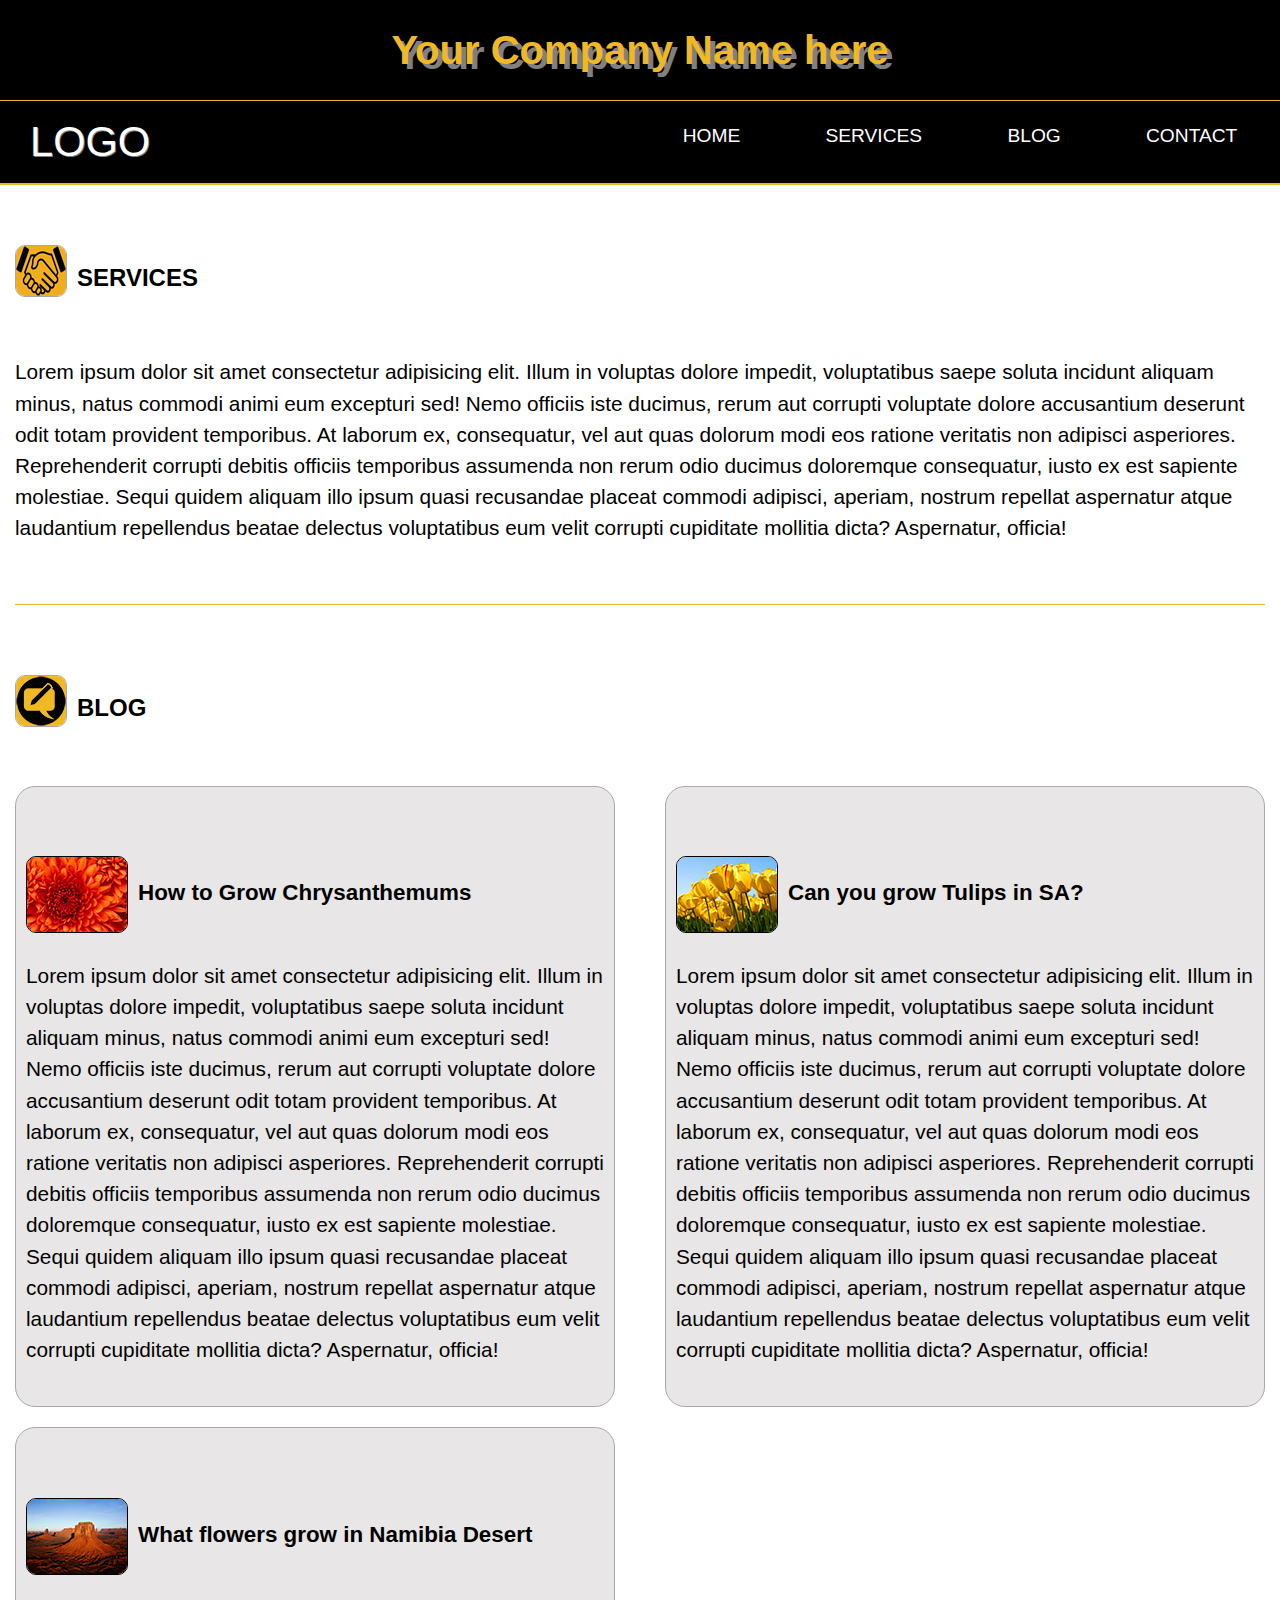
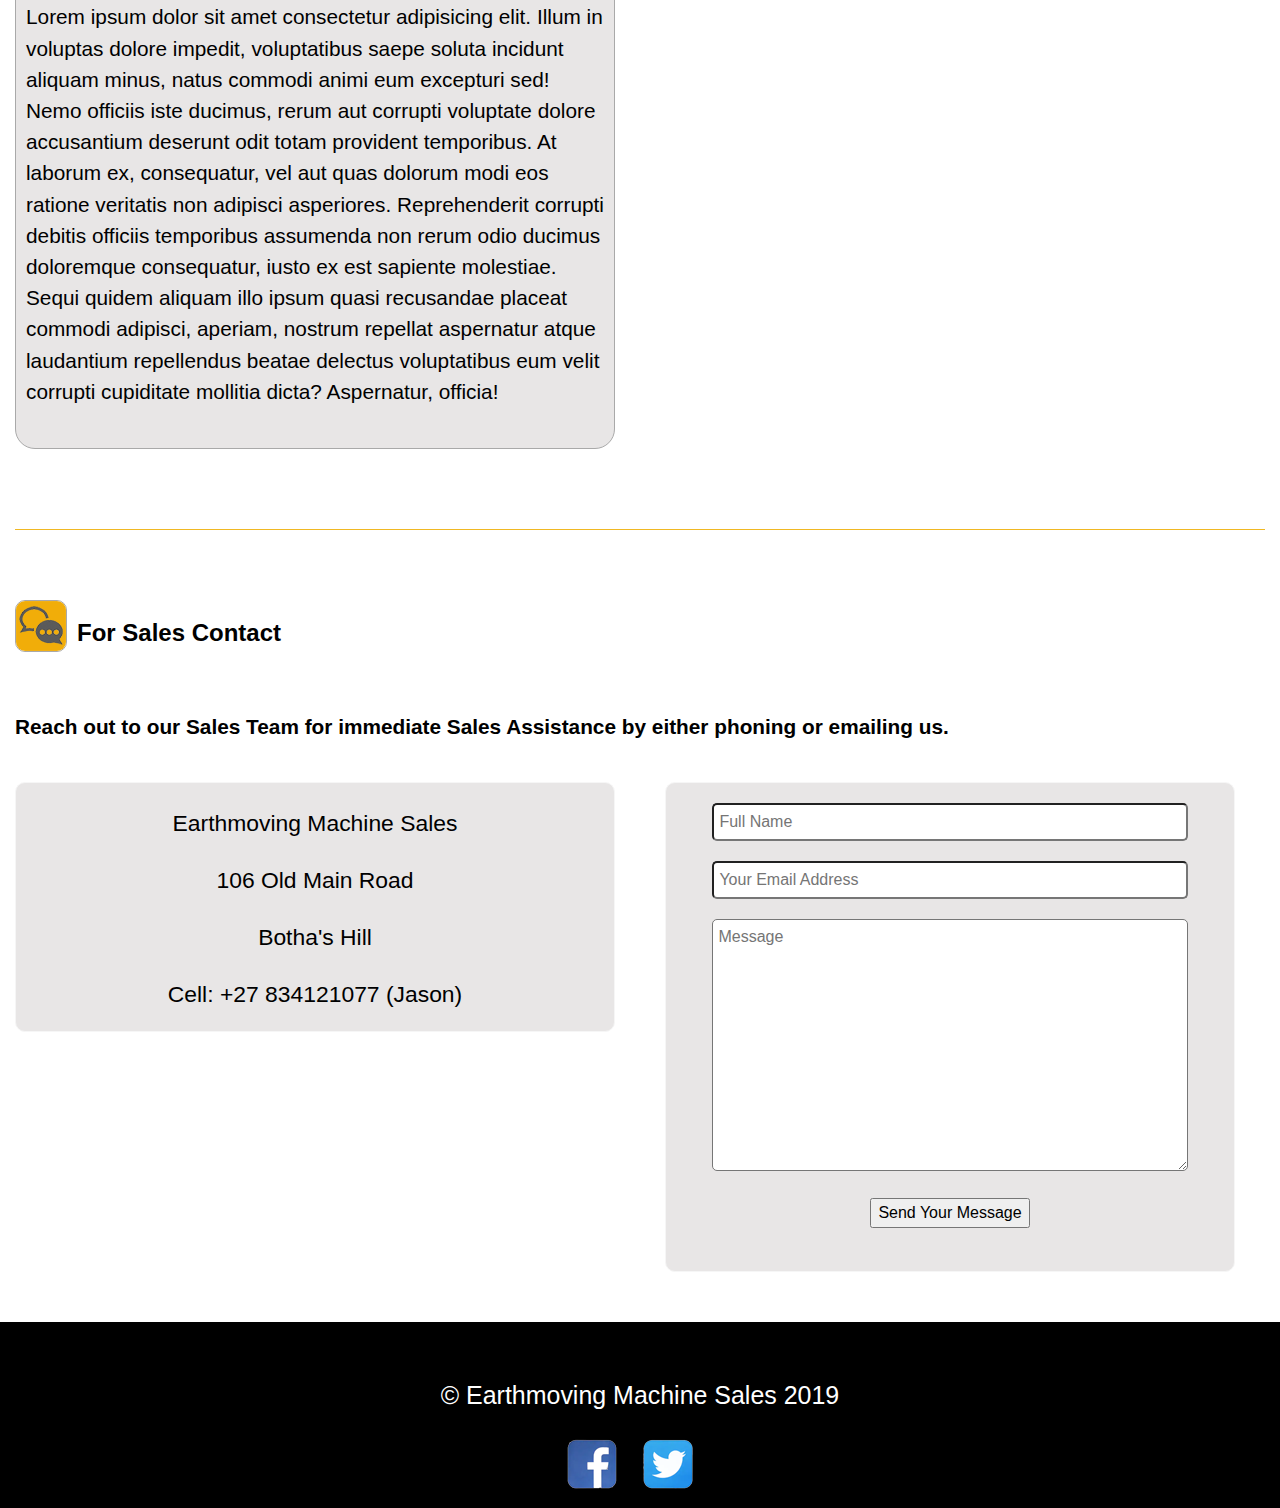
<file: index.html>
<!DOCTYPE html>
<html lang="en">
<head>
    <meta charset="UTF-8">
    <meta name="viewport" content="width=device-width, initial-scale=1.0">
    <meta http-equiv="X-UA-Compatible" content="ie=edge">
    <title>Earthmoving Machine Sales</title>
    <link rel="stylesheet" href="styles.css">
</head>
<body>

    <header >
    <h1>Your Company Name here</h1>     

    </header>

  <div class="sticky">
      
    <nav>
        <div class="head">
            <p>LOGO</p>   
        </div>

        <div class="menu-button">
            <a href="#menu" class="menu-icon">&#9776;</a>            
            <a class="menu-click" href="#menu">MENU</a>
        </div>

        <div id="menu">
            <ul>
                <li><a href="index.html">HOME</a></li>          
                <li><a href="#services">SERVICES</a></li>
                <li> <a href="#blog">BLOG</a></li>
                <li><a href="#contact">CONTACT</a></li>  
            </ul>
        </div>
  </nav>
</div>


<!--    THIS IS THE START OF THE MAIN SECTION WITH THE SERVICES / BLOG / CONTACT   -->
    <div id="main-content">


<!--    THIS IS THE START OF THE SERVICES SECTION    -->   
                <div id="services">
                    <div class="container">
         

                         <img src="shaking-hands-small.png" alt="shanking hands" class="logo">

                         <h3 class="sales">SERVICES </h3> 
                     </div>        

                        <p> 
                            Lorem ipsum dolor sit amet consectetur adipisicing elit. Illum in
                            voluptas dolore impedit, voluptatibus saepe soluta incidunt aliquam minus,
                            natus commodi animi eum excepturi sed! Nemo officiis iste ducimus, rerum aut
                            corrupti voluptate dolore accusantium deserunt odit totam provident
                            temporibus. At laborum ex, consequatur, vel aut quas dolorum modi eos
                            ratione veritatis non adipisci asperiores. Reprehenderit corrupti debitis
                            officiis temporibus assumenda non rerum odio ducimus doloremque consequatur,
                            iusto ex est sapiente molestiae. Sequi quidem aliquam illo ipsum quasi
                            recusandae placeat commodi adipisci, aperiam, nostrum repellat aspernatur
                            atque laudantium repellendus beatae delectus voluptatibus eum velit corrupti
                            cupiditate mollitia dicta? Aspernatur, officia!
                        </p> 

            
            </div>
<!--    THIS IS THE END OF THE SERVICES SECTION    -->  


        <hr class="line">  


<!--    THIS IS THE START OF THE BLOG SECTION-->

        <div  id="blog">
 
                <div class="container">
                    <img src="blog-icon-small.png" alt="blog icon" class="logo">

                     <h3 class="sales">  BLOG </h3> 
                 </div>
<!--    THIS IS THE START OF THE BLOG CONTENT   -->
                    <div class="blog-content">


 <!-- THIS IS THE START OF CHRYSANTHEMUMS BLOG     --> 
                     <div class="backgroundBlogs">
                        <div class="chrysanthemums">

                            <img class="picsblog" src="Chrysanthemum.png"   alt="">

                            <h4 class="how-to-write"> How to Grow Chrysanthemums</h4>
                                            
                            <p> 
                                Lorem ipsum dolor sit amet consectetur adipisicing elit. Illum in
                                voluptas dolore impedit, voluptatibus saepe soluta incidunt aliquam minus,
                                natus commodi animi eum excepturi sed! Nemo officiis iste ducimus, rerum aut
                                corrupti voluptate dolore accusantium deserunt odit totam provident
                                temporibus. At laborum ex, consequatur, vel aut quas dolorum modi eos
                                ratione veritatis non adipisci asperiores. Reprehenderit corrupti debitis
                                officiis temporibus assumenda non rerum odio ducimus doloremque consequatur,
                                iusto ex est sapiente molestiae. Sequi quidem aliquam illo ipsum quasi
                                recusandae placeat commodi adipisci, aperiam, nostrum repellat aspernatur
                                atque laudantium repellendus beatae delectus voluptatibus eum velit corrupti
                                cupiditate mollitia dicta? Aspernatur, officia!
                            </p> 

                        </div>    
                    </div>
 <!-- THIS IS THE END OF CHRYSANTHEMUMS BLOG     --> 



  <!-- THIS IS THE START OF THE TULIPS BLOG     --> 
                    <div class="backgroundBlogs">
                       <div class="tulips">

                            <img class="picsblog" src="Tulips.png"   alt="">
        
                            <h4 class="how-to-write"> Can you grow Tulips in SA?</h4>
                                                
                            <p> 
                                Lorem ipsum dolor sit amet consectetur adipisicing elit. Illum in
                                voluptas dolore impedit, voluptatibus saepe soluta incidunt aliquam minus,
                                natus commodi animi eum excepturi sed! Nemo officiis iste ducimus, rerum aut
                                corrupti voluptate dolore accusantium deserunt odit totam provident
                                temporibus. At laborum ex, consequatur, vel aut quas dolorum modi eos
                                ratione veritatis non adipisci asperiores. Reprehenderit corrupti debitis
                                officiis temporibus assumenda non rerum odio ducimus doloremque consequatur,
                                iusto ex est sapiente molestiae. Sequi quidem aliquam illo ipsum quasi
                                recusandae placeat commodi adipisci, aperiam, nostrum repellat aspernatur
                                atque laudantium repellendus beatae delectus voluptatibus eum velit corrupti
                                cupiditate mollitia dicta? Aspernatur, officia!
                            </p> 

                        </div>    
                  </div>
 <!-- THIS IS THE END OF TULIPS BLOG     --> 


  <!-- THIS IS THE START OF DESERT BLOG     --> 
                    <div class="backgroundBlogs">
                        <div class="desert">

                            <img class="picsblog" src="Desert.png"   alt="">
        
                            <h4 class="how-to-write"> What flowers grow in Namibia Desert</h4>
                                                  
                            <p> 
                                Lorem ipsum dolor sit amet consectetur adipisicing elit. Illum in
                                voluptas dolore impedit, voluptatibus saepe soluta incidunt aliquam minus,
                                natus commodi animi eum excepturi sed! Nemo officiis iste ducimus, rerum aut
                                corrupti voluptate dolore accusantium deserunt odit totam provident
                                temporibus. At laborum ex, consequatur, vel aut quas dolorum modi eos
                                ratione veritatis non adipisci asperiores. Reprehenderit corrupti debitis
                                officiis temporibus assumenda non rerum odio ducimus doloremque consequatur,
                                iusto ex est sapiente molestiae. Sequi quidem aliquam illo ipsum quasi
                                recusandae placeat commodi adipisci, aperiam, nostrum repellat aspernatur
                                atque laudantium repellendus beatae delectus voluptatibus eum velit corrupti
                                cupiditate mollitia dicta? Aspernatur, officia!
                                                
                            </p> 

                        </div>    
                     </div>
 <!-- THIS IS THE END OF THE DESERT BLOG     --> 
                </div>     
                
 <!--  THIS IS THE END OF THE BLOG CONTENT-->               
        </div>
<!--    THIS IS THE START OF THE BLOG SECTION-->


        <hr class="line">   


<!--    THIS IS THE START OF THE CONTACT SECTION  -->

        <div id="contact" >

                      <div class="container">     
                            <img class="logo"src="sales-enquiry-small.png" alt="sales enquiry">

                            <h3 class="sales">For Sales Contact </h3> 
                        </div>   

                     <h4 class="email-us">Reach out to our Sales Team for immediate Sales Assistance by
                        either phoning or emailing us.</h4>
 
                        
<!-- THIS IS THE START OF THE ADDRESS CONTENT SECTION-->                        
            <div class="address-content">

                        <div class="address">
                            <p>Earthmoving Machine Sales</p> 
                            <p>106 Old Main Road</p> 
                            <p>Botha's Hill</p>
                            <p>Cell:  +27 834121077 (Jason)</p>
                        </div>

                

 <!--   THIS IS THE START OF THE EMAIL FORM    --> 
                  <div class="form-area">     
                        <form id="forms" action="contactform.php"  method="post">
                                    <div>
                                        <input type="text" name="name" id="form-name" placeholder="Full Name">
                                    </div>
                                    
                                    <div>
                                    <input type="text" name="email" id="form-email" placeholder="Your Email Address"> 
                                    </div>
                                    
                                    <div>
                                    <textarea name="message" id="form-message" cols="30" rows="10" placeholder="Message"></textarea>
                                    </div>

                                    <div>
                                        <button name="sumbit" type="submit">Send Your Message </button>   
                                    </div>

                            </form>
                </div> 
 <!--   THIS IS THE END OF THE EMAIL FORM    -->    
            </div>   
              
</div>  
<!--    THIS IS THE END OF THE CONTACT SECTION  -->

        
</div>
<!--    THIS IS THE END OF THE MAIN SECTION WITH THE SERVICES / BLOG / CONTACT   -->


<!--     THIS IS THE START OF THE FOOTER SECTION  -->
<footer>
<div class="facebook">   
<p>&copy; Earthmoving Machine Sales 2019</p>
<a href="#"><img src="facebook.png" alt="facebook"></a>  
<a href="#"><img src="twitter.png" alt="twitter"></a> 
</div> 
</footer>
<!--     THIS IS THE END OF THE FOOTER SECTION  -->
    

</body>
</html>
</file>
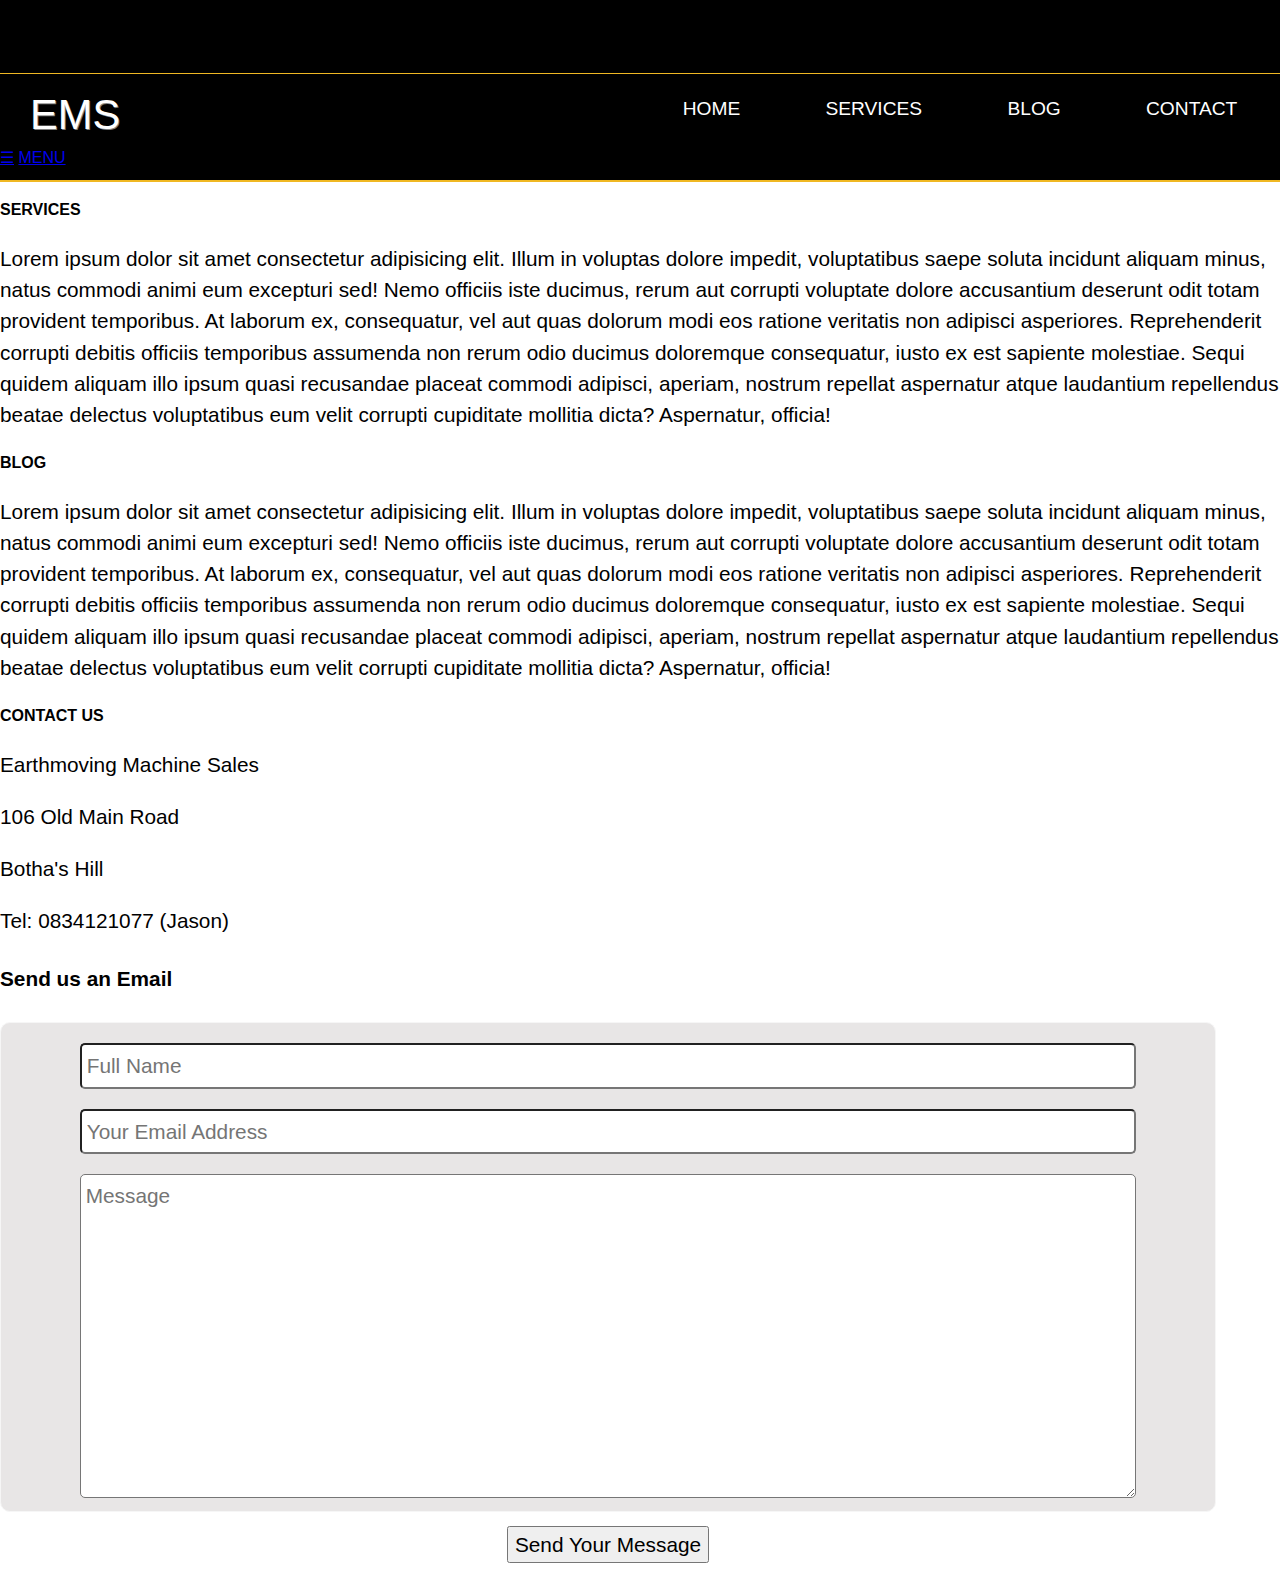
<file: thankyou.html>
<!DOCTYPE html>
<html lang="en">
<head>
    <meta charset="UTF-8">
    <meta name="viewport" content="width=device-width, initial-scale=1.0">
    <meta http-equiv="X-UA-Compatible" content="ie=edge">
    <title>Earthmoving Machine Sales</title>
    <link rel="stylesheet" href="styles.css">
</head>
<body>

    <header >
     <p>THANK YOU</p>  

    </header>
  <div class="sticky">
    <nav>
        <div class="head">
            <p>EMS</p>   
        </div>

        <div class="menuButton">
            <a href="#menu" class="icon">&#9776;</a>            
            <a class="menuclick" href="#menu">MENU</a>
        </div>

        <div id="menu">
            <ul>
                <li><a href="#">HOME</a></li>          
                <li><a href="#services">SERVICES</a></li>
                <li> <a href="#blog">BLOG</a></li>
                <li><a href="#contact">CONTACT</a></li>  
            </ul>
        </div>
  </nav>
</div>

    <main>
        <div>
                <h3 id="services">
                     SERVICES
                </h3> 

                    <p> 
                        Lorem ipsum dolor sit amet consectetur adipisicing elit. Illum in
                        voluptas dolore impedit, voluptatibus saepe soluta incidunt aliquam minus,
                        natus commodi animi eum excepturi sed! Nemo officiis iste ducimus, rerum aut
                        corrupti voluptate dolore accusantium deserunt odit totam provident
                        temporibus. At laborum ex, consequatur, vel aut quas dolorum modi eos
                        ratione veritatis non adipisci asperiores. Reprehenderit corrupti debitis
                        officiis temporibus assumenda non rerum odio ducimus doloremque consequatur,
                        iusto ex est sapiente molestiae. Sequi quidem aliquam illo ipsum quasi
                        recusandae placeat commodi adipisci, aperiam, nostrum repellat aspernatur
                        atque laudantium repellendus beatae delectus voluptatibus eum velit corrupti
                        cupiditate mollitia dicta? Aspernatur, officia!
                     </p> 

           
        </div>

        <div>
                <h3 id="blog">
                     BLOG
                </h3> 

                    <p> 
                        Lorem ipsum dolor sit amet consectetur adipisicing elit. Illum in
                        voluptas dolore impedit, voluptatibus saepe soluta incidunt aliquam minus,
                        natus commodi animi eum excepturi sed! Nemo officiis iste ducimus, rerum aut
                        corrupti voluptate dolore accusantium deserunt odit totam provident
                        temporibus. At laborum ex, consequatur, vel aut quas dolorum modi eos
                        ratione veritatis non adipisci asperiores. Reprehenderit corrupti debitis
                        officiis temporibus assumenda non rerum odio ducimus doloremque consequatur,
                        iusto ex est sapiente molestiae. Sequi quidem aliquam illo ipsum quasi
                        recusandae placeat commodi adipisci, aperiam, nostrum repellat aspernatur
                        atque laudantium repellendus beatae delectus voluptatibus eum velit corrupti
                        cupiditate mollitia dicta? Aspernatur, officia!
                     </p> 

           
        </div>


        <div class="contactSection">
                <h3 id="contact"> CONTACT US</h3> 

                <div>
                 <p>Earthmoving Machine Sales</p> 
                 <p>106 Old Main Road</p> 
                 <p>Botha's Hill</p>
                 <p>Tel:  0834121077 (Jason)</p>
                </div>

                 <div class="email-us">
                    <h4>Send us an Email</h4>

                    <form id="forms" action="contactform.php"  method="post">
                    <div>
                     <input type="text" name="name" id="form-name" placeholder="Full Name">
                    </div>
                     
                    <div>
                     <input type="text" name="email" id="form-email" placeholder="Your Email Address"> 
                    </div>
                    
                    <div>
                    <textarea name="message" id="form-message" cols="30" rows="10" placeholder="Message"></textarea>
                    </div>

                     <div>
                       <button name="sumbit" type="submit">Send Your Message </button>   
                     </div>

                    </form>
                </div>   

        </div>   
        



    </main>

    
</body>
</html>
</file>
<file: styles.css>
*{
    font-family:  Helvetica, sans-serif, Arial;
    line-height: 1.5em;
    font-size:1em;
}

body{
margin:0 auto;
padding:0;
}

.sticky{
    position:sticky;
    top:0;

}


/* THIS IS TO STOP THE ID'S FROM DISSAPPEARING BEHIND THE STICKY NAVIGATION  VERY VERY IMPORTANT*/
*[id]:before { 
    display: block; 
    content: " "; 
    margin-top: -75px; 
    height: 75px; 
    visibility: hidden; 
  }


header{
    display:flex;
    justify-content: center;
    flex-wrap: wrap;
    width:100%;
    background-color: #000000;
    border-bottom: #f0b823 solid 1px;
}

header h1{
    color:#f0b823;
    font-weight:800;
    font-size: 1.5em;
    text-shadow: 5px 5px grey;
    padding:0;
    margin:0;
    padding-bottom:20px;
    padding-top: 20px;
}

nav{
    display:grid;
    grid-template-columns: 1fr 1fr;
    grid-template-rows: auto;
    border-bottom: #f0b823 solid 2px;
    background: #000000;
    padding-top: 10px;
    padding-bottom:10px;
    display:-ms-grid;
    -ms-grid-columns: 1fr 1fr;
    -ms-grid-rows: auto;

}

.head{
    background:#000000;
    grid-column:1;
    grid-row:1;
    -ms-grid-column:1;
    -ms-grid-row:1;
    font-size: 1.2em;
    font-weight: 400;
    text-shadow: 1px 1px grey;
    color: white;
    padding-left: 30px;
  }

  .head p {
      padding:0;
      margin:0;
  }

.menu-button{
    background:black;
    grid-column:2;
    grid-row:1;
    -ms-grid-column:2;
    -ms-grid-row:1;
    text-align: right;
    font-size:1.2em;
    }

.menu-click {
    color:white;
    font-weight: 400;
    text-shadow: 1px 1px grey;
    padding-right:30px;
    padding-bottom: 20px;
    text-decoration: none;
    }

.menu-click a {
      text-decoration: none;
      color:white;
            }

    .menu-icon {
            font-size: 1em;
            padding:0;
            padding-right: 5px;
            margin:0;
            text-decoration:none;
            color: white;
        }

   .menu-icon a{
       text-decoration:none;
        color: white;
    }
    
#menu{
    background:#f0b823;
    color:white;
    font-weight: 800;
    text-align: center;
    grid-column:1/3;
     -ms-grid-column-span: 2;
     display:none;
    font-size:1em;
   }

#menu:target{
    display:block;
 }

#menu ul{
    padding:0;
    margin:0;
    list-style: none;
}

#menu a{
    background:#f0b823;
    color:white;
    font-weight: 500;
    text-align: center;
    grid-column:1/3;
    text-decoration: none;
    transition: top 0.3s;
   } 

#menu li{
    border-top: #000000 solid 1px;
    padding-top: 15px;
    padding-bottom: 15px;
}


/***************  THIS IS THE START OF THE MAIN SECTION WITH SERVICES / BLOG / CONCTACT  *************************/

#main-content{
    grid-column:1/3;
    grid-row:3;
    padding-left:15px;
    padding-right:15px;
    padding-top:20px;
    
}

.container{
    margin-top: 40px;
    margin-bottom:60px;
}




.sales{
    padding-top:15px;
    font-size:1.3em;
 }

.logo{
    margin-right:10px;
    float:left;
    border-radius:10px;
    border: 1px solid darkgrey;
}


.line{
   height: 1px;
    border: 0;
    background: #f0b823;
    margin-top:60px;
    margin-bottom: 30px;
}

.picsblog{
    float:left;
    margin-top:30px;
    margin-right: 10px;
    border-radius: 10px;
    border: 1px solid black;
}

.how-to-write{
    padding:0;
    padding-bottom: 20px;
    padding-top: 50px;
    font-size:1.1em;
  }

.backgroundBlogs{
background:#e8e6e6;
padding-left:10px;
padding-right:10px;
padding-bottom:20px;
border-radius:20px;
border: 1px solid darkgrey;
margin-bottom: 20px;
}

img{
    padding:0;
    margin:0;
}

.enlarge{
    font-weight: 600;
    font-size:1.1em;
}

.address{
    background:#e8e6e6;
    text-align: center;
    border: solid 1px #f6f6f6;
    border-radius: 10px;
    margin-bottom:30px;
    font-size: 1.1em
}

#forms{
    padding:10px;
    border-radius: 10px solid #f6f6f6;
    text-align: center;
    background:#e8e6e6;
    width: 95%;
}

input{
    width: 90%;
    border-radius:5px;
}

textarea{
    width: 90%;
    border-radius:5px;
}

#forms div{
    padding: 10px;
} 

  footer{
      margin-top:50px;
      padding: 10px;
      background:black;
      color:white;
      font-size: 1.2em;
      display: flex;
      justify-content:center;
  }

  .facebook{
      padding-top:20px;
      text-align:center;
  }
  .facebook img{
      padding-right: 20px;
  }



  /****************************** STYLES FOR TABLE AND DESKTOP ********************************/

  @media screen and (min-width: 950px) {

    *{
        box-sizing: border-box;
      

    }

    p{
        font-size:1.3em;
    }

    body{
        margin:0 auto;
        padding:0;
        background: white;
        
        }
        
        
        header{
            display:flex;
            justify-content: center;
            flex-wrap: wrap;
            width:100%;
            background-color: #000000;
            border-bottom: #f0b823 solid 1px;
        }
        
        header h1{
            color:#f0b823;
            font-weight:800;
            font-size: 2.5em;
            text-shadow: 5px 5px grey;
            padding:0;
            margin:0;
            padding-top: 20px;
            padding-bottom: 20px;
        }
        
        nav{
            display:grid;
            grid-template-columns: 1fr 1fr;
            grid-template-rows: auto;
            border-bottom: #f0b823 solid 2px;
            background: #000000;
          
        }
        
        
        .head{
            background:#000000;
            grid-column:1;
            grid-row:1;
            -ms-grid-column: 1;
            -ms-grid-row: 1;
            font-size: 2em;
            font-weight: 400;
            text-shadow: 1px 1px grey;
            color: white;
          }
        
        
       div .menu-button{
            display:none;       
            }
        
        .menu-click {
           display:none;
            }
        
               
            .menu-icon {
                   display:none;
                }
        
           .menu-icon a{
             display:none;
            }
            
        #menu{
            background:black;
            color:white;
            font-size:1.2em;
            font-weight: 800;
            grid-column:2/3;
            grid-row:1;
            -ms-grid-column: 2;
            -ms-grid-row:1;
            display:block;
            padding-top:10px;
            
        }
           
        #menu ul{
            padding:0;
            margin:0;
            list-style: none;
            display:flex;
            flex-direction: row;
            justify-content: space-around;

        }

        #menu li{
            border-top: #000000 solid 1px;
            padding:0;
            margin:0;
            
        }
        
        
        #menu a{
            background:black;
            color:white;
            font-weight: 500;
            text-align: none;
            grid-column:1/3;
            text-decoration: none;
            transition: top 0.3s;
            
        } 

        #menu a:hover{
        border-bottom: 1px solid #f0b823;
        padding: 10px;
        border-radius: 10px;
        color:#f0b823;
        font-weight:500;
        transition-timing-function: ease-in-out;

    }

         
       
        
        /***************  THIS IS THE START OF THE MAIN SECTION WITH SERVICES / BLOG / CONCTACT  *************************/
        
        #main-content{
            grid-column:1/3;
            grid-row:3;
            padding-left:15px;
            padding-right:15px;
            padding-top:20px;
        }
        
        .container{
            margin-top: 40px;
            margin-bottom:60px;
        }
        
        .sales{
            font-size:1.5em;
               }
        
        .logo{
            margin-right:10px;
            float:left;
            border-radius:10px;
            border: 1px solid darkgrey;
        }
        
        
        .line{
           height: 1px;
            border: 0;
            background: #f0b823;
            margin-top:60px;
            margin-bottom: 30px;
        
        }
        
        
        .picsblog{
            float:left;
            margin-top:40px;
            margin-right: 10px;
            border-radius: 10px;
            border: 1px solid black;
        }
        
        .how-to-write{
            padding:0;
            padding-bottom: 20px;
            padding-top:60px;
           font-size: 1.4em;
        
        }

        .blog-content{
            display:flex;
            flex-wrap:wrap;
            justify-content: space-between;
        }
        
        .backgroundBlogs{
        background:#e8e6e6;
        padding-left:10px;
        padding-right:10px;
        padding-bottom:20px;
        border-radius:20px;
        border: 1px solid darkgrey;
        margin-bottom: 20px;
        width: 48%;
        box-sizing:border-box;
   
        }


        img{
            padding:0;
            margin:0;
        }
        
        .enlarge{
            font-weight: 600;
            font-size:1.1em;
        }            

        .address-content{
            display:flex;
            flex-wrap:wrap;
            justify-content: space-between;
        }

       .email-us {
            font-size: 1.3em;
            margin-bottom: 40px;
        }

        .address{
            background:#e8e6e6;
            text-align: center;
            border: solid 1px #f6f6f6;
            border-radius: 10px;
            margin-bottom:30px;
            width: 48%;
            box-sizing:border-box;
            height: 250px;
        }
        
        .form-area{
            width: 48%
            
        }


        #forms{
            padding:10px;
            border-radius: 10px ;
            border: solid 1px #f6f6f6;
            text-align: center;
            background:#e8e6e6;
            width: 95%;
            height:490px;
           
        }
        
        input{
            width: 90%;
            border-radius:5px;
            padding:5px;
        }
        
        textarea{
            width: 90%;
            border-radius:5px;
            padding:5px;
        }
        
        #forms div{
            padding: 10px;
        } 
        
        




  }
</file>
